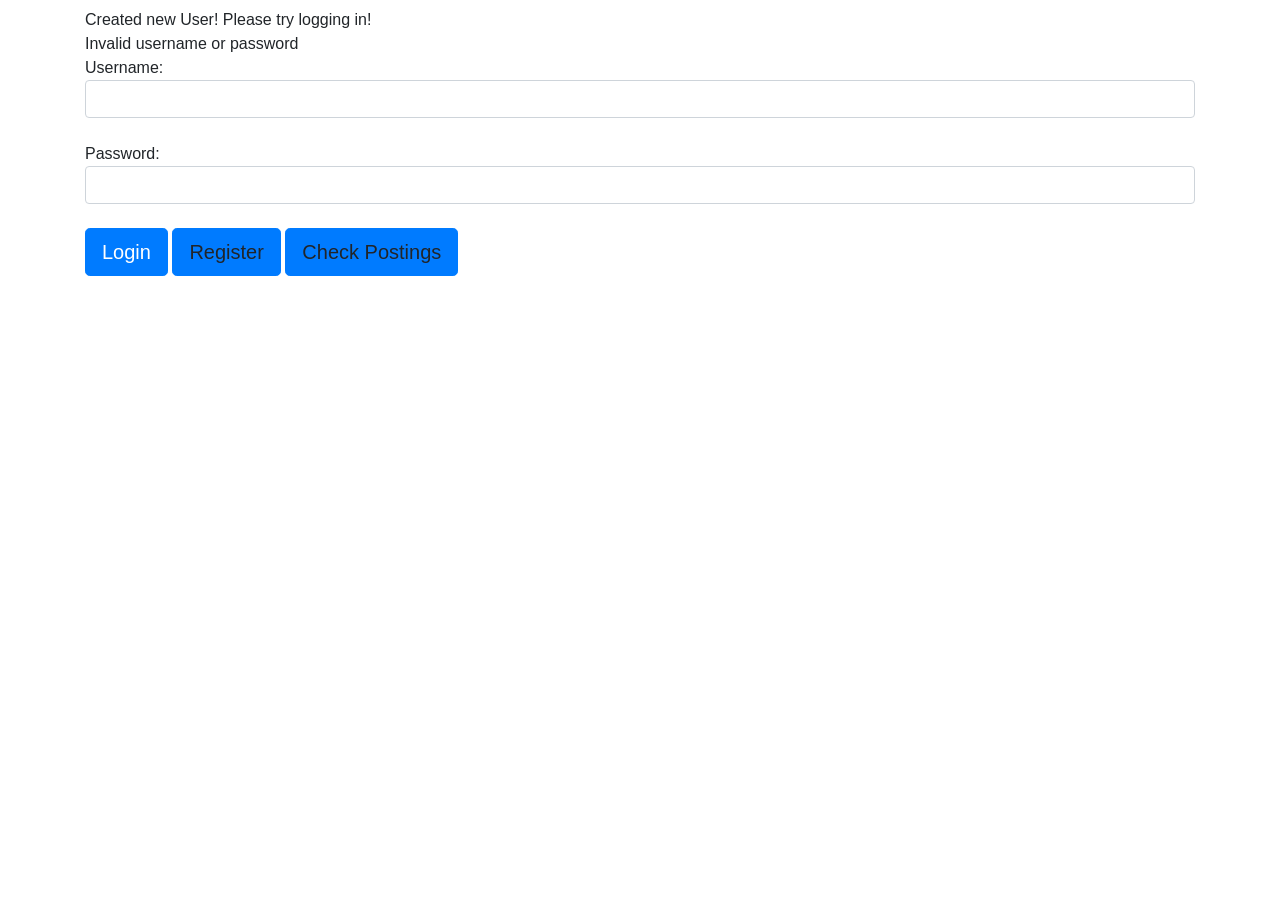
<file: src/main/resources/template/login.html>
<!DOCTYPE html>
<html lang="en" xmlns:th="http://www.thymeleaf.org">
<head>
    <meta charset="UTF-8">
    <title>Title</title>
    <link rel="stylesheet" href="https://stackpath.bootstrapcdn.com/bootstrap/4.1.3/css/bootstrap.min.css" integrity="sha384-MCw98/SFnGE8fJT3GXwEOngsV7Zt27NXFoaoApmYm81iuXoPkFOJwJ8ERdknLPMO" crossorigin="anonymous"/>
</head>
<body>
<h1></h1>
<div class="container">
    <div th:if="${created}">
        Created new User! Please try logging in!
    </div>
    <div th:if="${param.error}">
        Invalid username or password
    </div>
    <form action="#" th:action="@{/login}" method="post">
        Username:<br /><input class="form-control" type="text" name="username"/><br />
        Password:<br /><input class="form-control" type="password" name="password"/><br />
        <input class="btn btn-primary btn-lg" role="button" type="submit" value="Login" />
        <a class="btn btn-primary btn-lg" role="button" th:href="@{/register}">Register</a>
        <a class="btn btn-primary btn-lg" role="button" th:href="@{/see}">Check Postings</a>
    </form>
    <script src="https://code.jquery.com/jquery-3.3.1.slim.min.js" integrity="sha384-q8i/X+965DzO0rT7abK41JStQIAqVgRVzpbzo5smXKp4YfRvH+8abtTE1Pi6jizo" crossorigin="anonymous"></script>
    <script src="https://cdnjs.cloudflare.com/ajax/libs/popper.js/1.14.3/umd/popper.min.js" integrity="sha384-ZMP7rVo3mIykV+2+9J3UJ46jBk0WLaUAdn689aCwoqbBJiSnjAK/l8WvCWPIPm49" crossorigin="anonymous"></script>
    <script src="https://stackpath.bootstrapcdn.com/bootstrap/4.1.3/js/bootstrap.min.js" integrity="sha384-ChfqqxuZUCnJSK3+MXmPNIyE6ZbWh2IMqE241rYiqJxyMiZ6OW/JmZQ5stwEULTy" crossorigin="anonymous"></script>
</div>
</body>
</html>
</file>
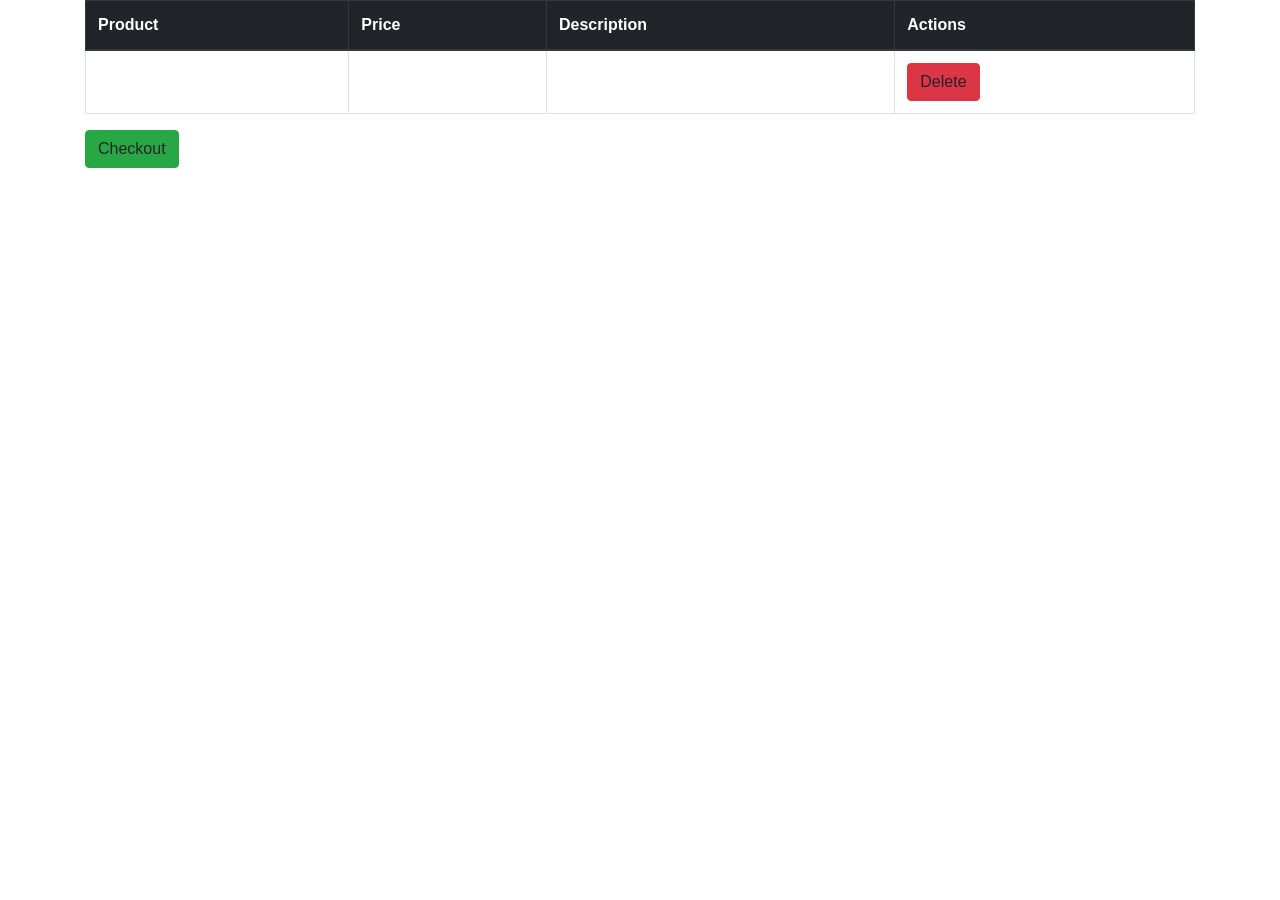
<file: src/main/resources/templates/cart.html>
<!DOCTYPE html>
<html lang="en" xmlns:th="http://www.thymeleaf.org">
<head>
    <meta charset="UTF-8">
    <title>Products</title>
    <link rel="stylesheet" href="https://stackpath.bootstrapcdn.com/bootstrap/4.1.3/css/bootstrap.min.css" integrity="sha384-MCw98/SFnGE8fJT3GXwEOngsV7Zt27NXFoaoApmYm81iuXoPkFOJwJ8ERdknLPMO" crossorigin="anonymous"/>
</head>
<body>
<div th:replace="base :: header"></div>
<div th:replace="base :: nav"></div>
<div class="container">
    <table class="table table-bordered">
        <thead class="thead-dark">
        <tr>
            <th>Product</th>
            <th>Price</th>
            <th>Description</th>
            <th>Actions</th>
        </tr>
        </thead>
        <tbody>
        <tr th:each="product : ${list}">
            <td th:text="${product.name}"></td>
            <td th:text="'$' + ${product.price}"></td>
            <td th:text="${product.description}"></td>
            <td>
                <a class="btn btn-danger" th:href="@{/delete/{id}(id=${product.id})}">
                    Delete
                </a>
            </td>
        </tr>
        </tbody>
    </table>
    <h4 th:text="'Subtotal: $' + ${total}"></h4>
    <a class="btn btn-success" th:href="@{/checkout}">
        Checkout
    </a>
</div>
<div th:replace="base :: footer"></div>
<script src="https://code.jquery.com/jquery-3.3.1.slim.min.js" integrity="sha384-q8i/X+965DzO0rT7abK41JStQIAqVgRVzpbzo5smXKp4YfRvH+8abtTE1Pi6jizo" crossorigin="anonymous"></script>
<script src="https://cdnjs.cloudflare.com/ajax/libs/popper.js/1.14.3/umd/popper.min.js" integrity="sha384-ZMP7rVo3mIykV+2+9J3UJ46jBk0WLaUAdn689aCwoqbBJiSnjAK/l8WvCWPIPm49" crossorigin="anonymous"></script>
<script src="https://stackpath.bootstrapcdn.com/bootstrap/4.1.3/js/bootstrap.min.js" integrity="sha384-ChfqqxuZUCnJSK3+MXmPNIyE6ZbWh2IMqE241rYiqJxyMiZ6OW/JmZQ5stwEULTy" crossorigin="anonymous"></script>
</body>
</html>
</file>
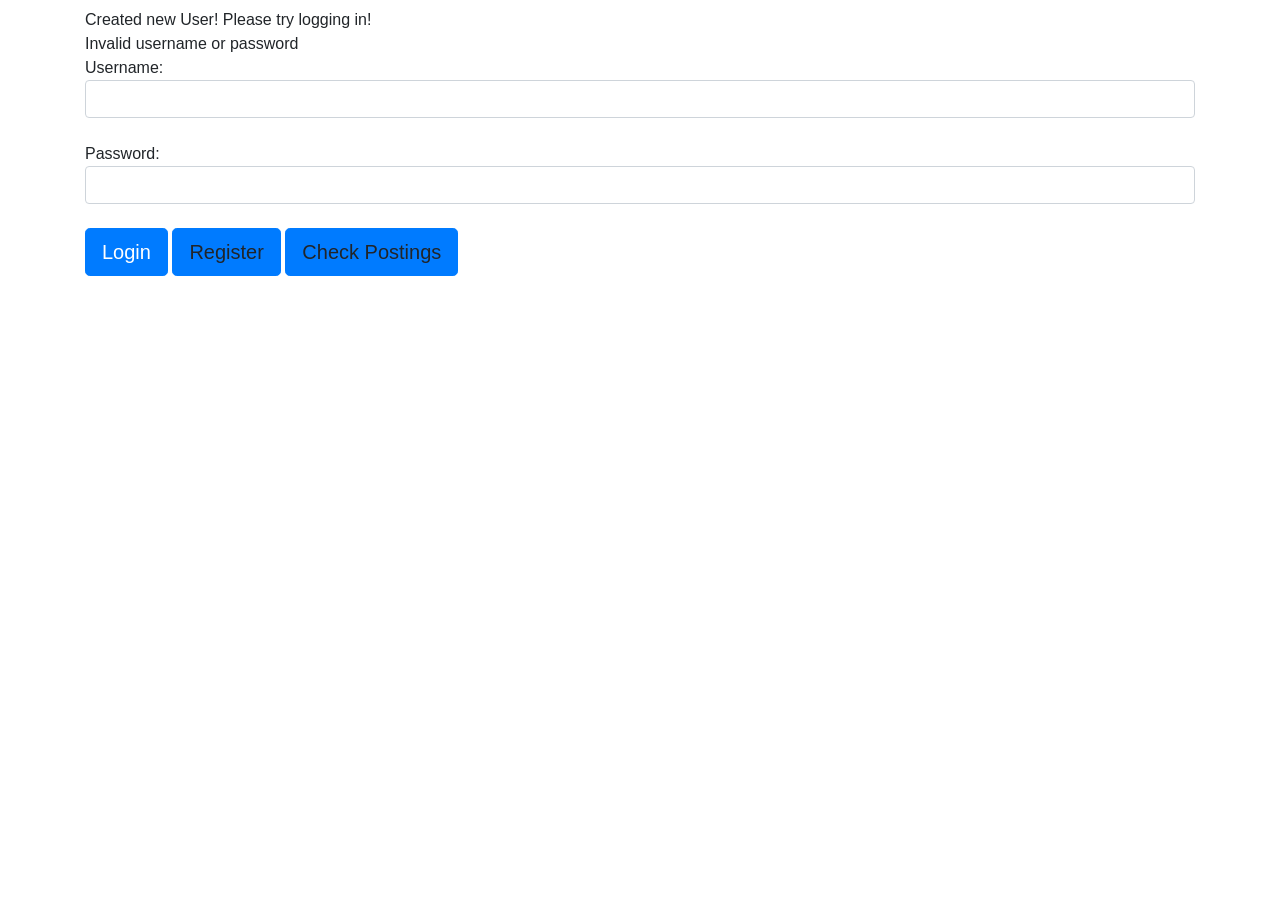
<file: src/main/resources/templates/login.html>
<!DOCTYPE html>
<html lang="en" xmlns:th="http://www.thymeleaf.org">
<head>
    <meta charset="UTF-8">
    <title>Login</title>
    <link rel="stylesheet" href="https://stackpath.bootstrapcdn.com/bootstrap/4.1.3/css/bootstrap.min.css" integrity="sha384-MCw98/SFnGE8fJT3GXwEOngsV7Zt27NXFoaoApmYm81iuXoPkFOJwJ8ERdknLPMO" crossorigin="anonymous"/>
</head>
<body>
<h1></h1>
<div class="container">
    <div th:if="${created}">
        Created new User! Please try logging in!
    </div>
    <div th:if="${param.error}">
        Invalid username or password
    </div>
    <form action="#" th:action="@{/login}" method="post">
        Username:<br /><input class="form-control" type="text" name="username"/><br />
        Password:<br /><input class="form-control" type="password" name="password"/><br />
        <input class="btn btn-primary btn-lg" role="button" type="submit" value="Login" />
        <a class="btn btn-primary btn-lg" role="button" th:href="@{/register}">Register</a>
        <a class="btn btn-primary btn-lg" role="button" th:href="@{/see}">Check Postings</a>
    </form>
    <script src="https://code.jquery.com/jquery-3.3.1.slim.min.js" integrity="sha384-q8i/X+965DzO0rT7abK41JStQIAqVgRVzpbzo5smXKp4YfRvH+8abtTE1Pi6jizo" crossorigin="anonymous"></script>
    <script src="https://cdnjs.cloudflare.com/ajax/libs/popper.js/1.14.3/umd/popper.min.js" integrity="sha384-ZMP7rVo3mIykV+2+9J3UJ46jBk0WLaUAdn689aCwoqbBJiSnjAK/l8WvCWPIPm49" crossorigin="anonymous"></script>
    <script src="https://stackpath.bootstrapcdn.com/bootstrap/4.1.3/js/bootstrap.min.js" integrity="sha384-ChfqqxuZUCnJSK3+MXmPNIyE6ZbWh2IMqE241rYiqJxyMiZ6OW/JmZQ5stwEULTy" crossorigin="anonymous"></script>
</div>
</body>
</html>
</file>
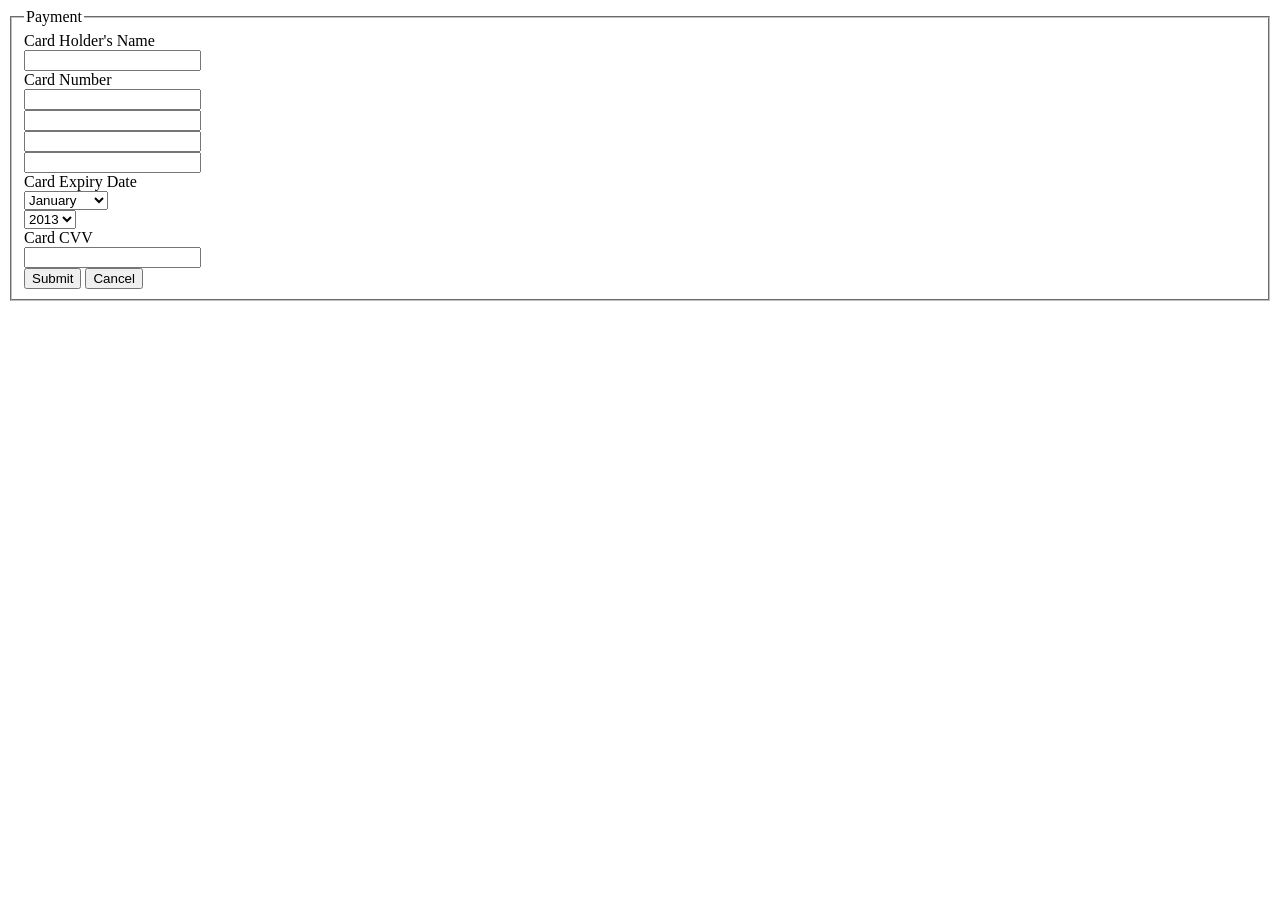
<file: src/main/resources/templates/payment.html>
<!DOCTYPE html>
<html lang="en" xmlns:th="https://www.thymeleaf.org">
<head>
    <meta charset="UTF-8">
    <title>Title</title>
</head>
<body>
<div class="container">
    <div class="row">
        <div class="span12">
            <form class="form-horizontal span6">
                <fieldset>
                    <legend>Payment</legend>

                    <div class="control-group">
                        <label class="control-label">Card Holder's Name</label>
                        <div class="controls">
                            <input type="text" class="input-block-level" pattern="\w+ \w+.*" title="Fill your first and last name" required>
                        </div>
                    </div>

                    <div class="control-group">
                        <label class="control-label">Card Number</label>
                        <div class="controls">
                            <div class="row-fluid">
                                <div class="span3">
                                    <input type="text" class="input-block-level" autocomplete="off" maxlength="4" pattern="\d{4}" title="First four digits" required>
                                </div>
                                <div class="span3">
                                    <input type="text" class="input-block-level" autocomplete="off" maxlength="4" pattern="\d{4}" title="Second four digits" required>
                                </div>
                                <div class="span3">
                                    <input type="text" class="input-block-level" autocomplete="off" maxlength="4" pattern="\d{4}" title="Third four digits" required>
                                </div>
                                <div class="span3">
                                    <input type="text" class="input-block-level" autocomplete="off" maxlength="4" pattern="\d{4}" title="Fourth four digits" required>
                                </div>
                            </div>
                        </div>
                    </div>

                    <div class="control-group">
                        <label class="control-label">Card Expiry Date</label>
                        <div class="controls">
                            <div class="row-fluid">
                                <div class="span9">
                                    <select class="input-block-level">
                                        <option>January</option>
                                        <option>...</option>
                                        <option>December</option>
                                    </select>
                                </div>
                                <div class="span3">
                                    <select class="input-block-level">
                                        <option>2013</option>
                                        <option>...</option>
                                        <option>2015</option>
                                    </select>
                                </div>
                            </div>
                        </div>
                    </div>

                    <div class="control-group">
                        <label class="control-label">Card CVV</label>
                        <div class="controls">
                            <div class="row-fluid">
                                <div class="span3">
                                    <input type="text" class="input-block-level" autocomplete="off" maxlength="3" pattern="\d{3}" title="Three digits at back of your card" required>
                                </div>
                                <div class="span8">
                                    <!-- screenshot may be here -->
                                </div>
                            </div>
                        </div>
                    </div>

                    <div class="form-actions">
                        <button type="submit" class="btn btn-primary">Submit</button>
                        <button type="button" class="btn">Cancel</button>
                    </div>
                </fieldset>
            </form>
        </div>
    </div>
</div>
</body>
</html>
</file>
